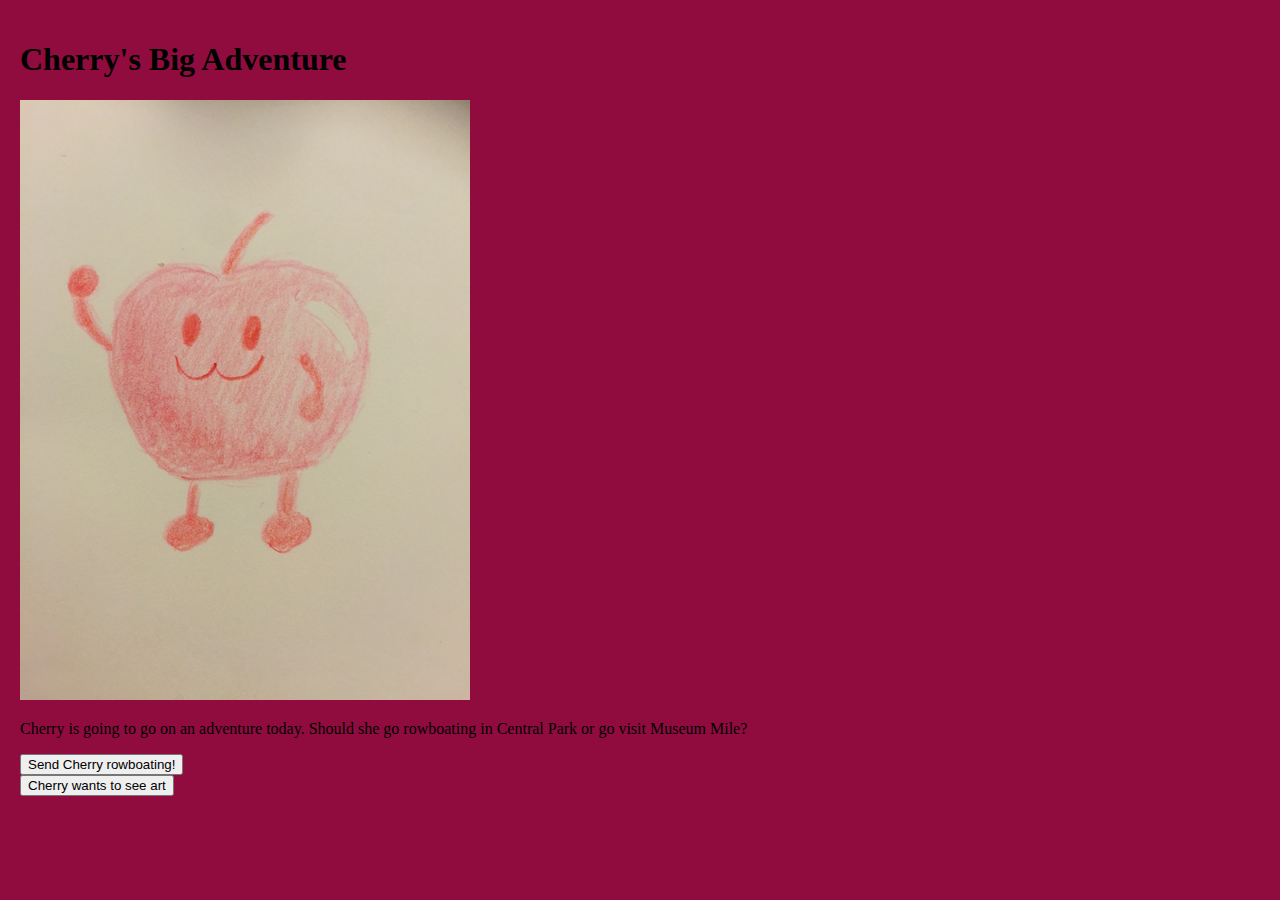
<file: index.html>
<!DOCTYPE html>
<html lang="en">
  <head>
	  <script>
	  tp = window["tp"] || [];
	  tp.push(["setAid", "JpgtwO9E4a"]);
	  tp.push(["setSandbox", true]);
	  tp.push(["init", function() {
	      // any additional functionality you need to execute after
	      // the tinypass javascript loads
	  }]);
	  (function(src){var a=document.createElement("script");a.type = "text/javascript";a.async=true;a.src=src;var b=document.getElementsByTagName("script")[0];b.parentNode.insertBefore(a, b)})("//sandbox.tinypass.com/api/tinypass.min.js");
	  </script>
    <title>Piano Test</title>
  </head>
  <body bgcolor=#900C3F>

    <table border="0" cellpadding="10">
      <tr>
     <td>
		 <h1>Cherry's Big Adventure</h1>
          <img src="Cherry.JPG">
		  <p style="text-align: justify;width: 425;">Cherry is going to go on an adventure today. Should she go rowboating in Central Park or go visit Museum Mile? 
			  <form method="link" action="Rowboating.html">
			      <input type="submit" value="Send Cherry rowboating!">
			  </form> 
		  <form method="link" action="museum.html">
			      <input type="submit" value="Cherry wants to see art">
			  </form>
     </td> 
      </tr>
	
    </table>
	
	

  

  </body>
</html>
</file>
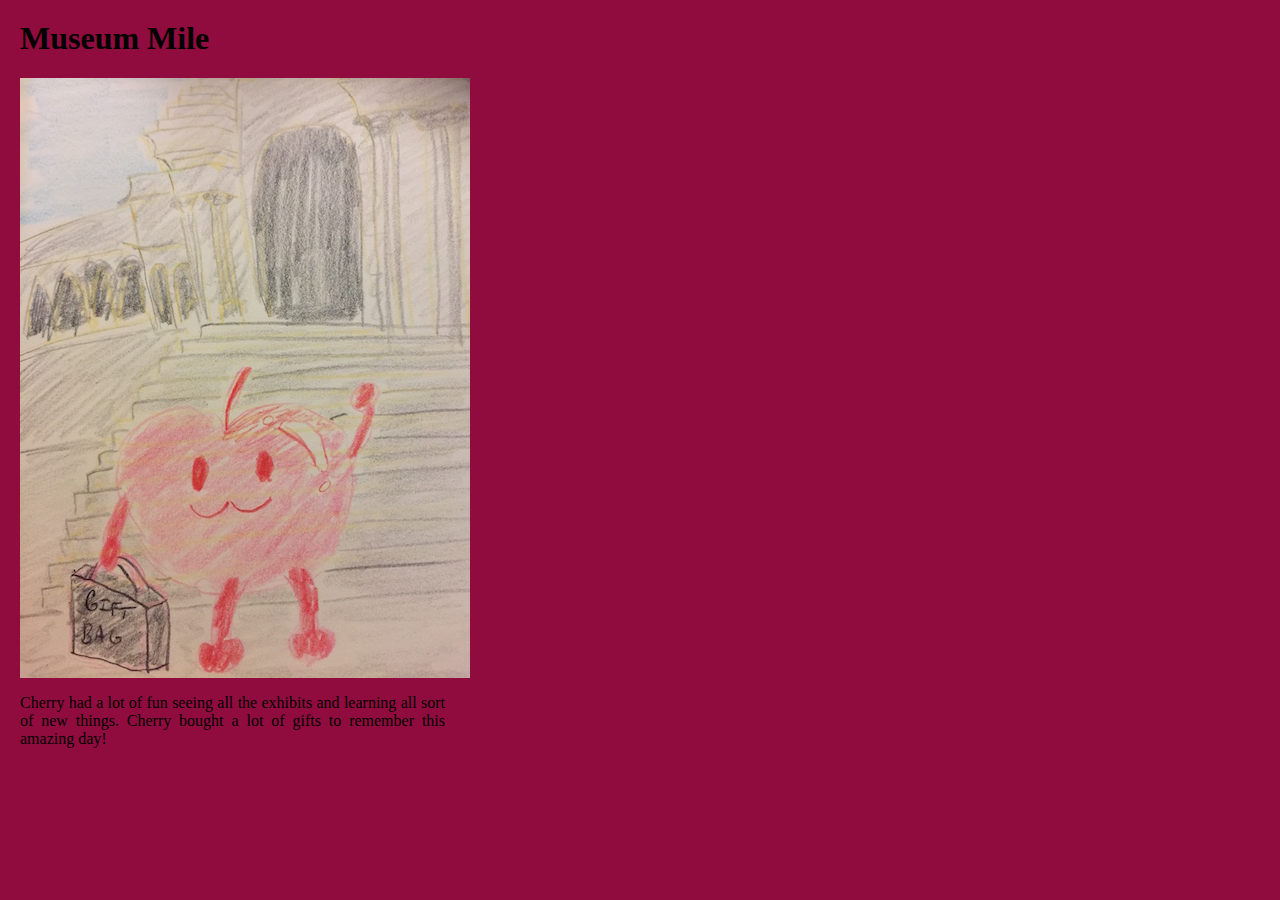
<file: Museum.html>
<html>
  <head>
    <title>Piano Test</title>
  </head>
  <body bgcolor=#900C3F>

    <table border="0" cellpadding="10">
      <tr>
     <td>
		 <h1>Museum Mile</h1>
          <img src="Museum.JPG">
		  <p style="text-align: justify;width: 425;">Cherry had a lot of fun seeing all the exhibits and learning all sort of new things. Cherry bought a lot of gifts to remember this amazing day!
			  </td> 
      </tr>
	
    </table>
	
	

  

  </body>
</file>
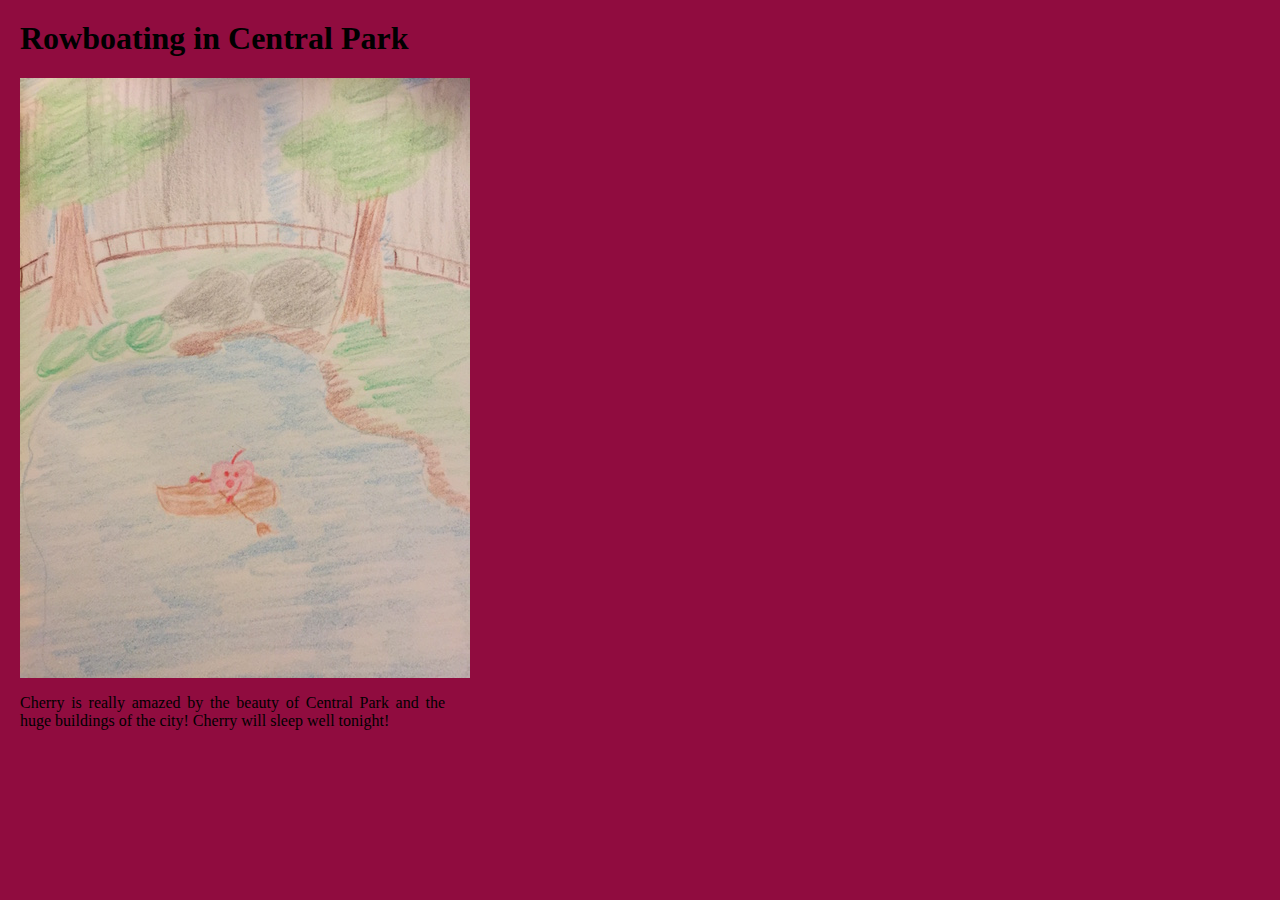
<file: Rowboating.html>
<html>
  <head>
    <title>Piano Test</title>
  </head>
  <body bgcolor=#900C3F>

    <table border="0" cellpadding="10">
      <tr>
     <td>
		 <h1>Rowboating in Central Park</h1>
          <img src="Rowboat.JPG">
		  <p style="text-align: justify;width: 425;">Cherry is really amazed by the beauty of Central Park and the huge buildings of the city! Cherry will sleep well tonight!
			  
     </td> 
      </tr>
	
    </table>
	
	

  

  </body>
</file>
